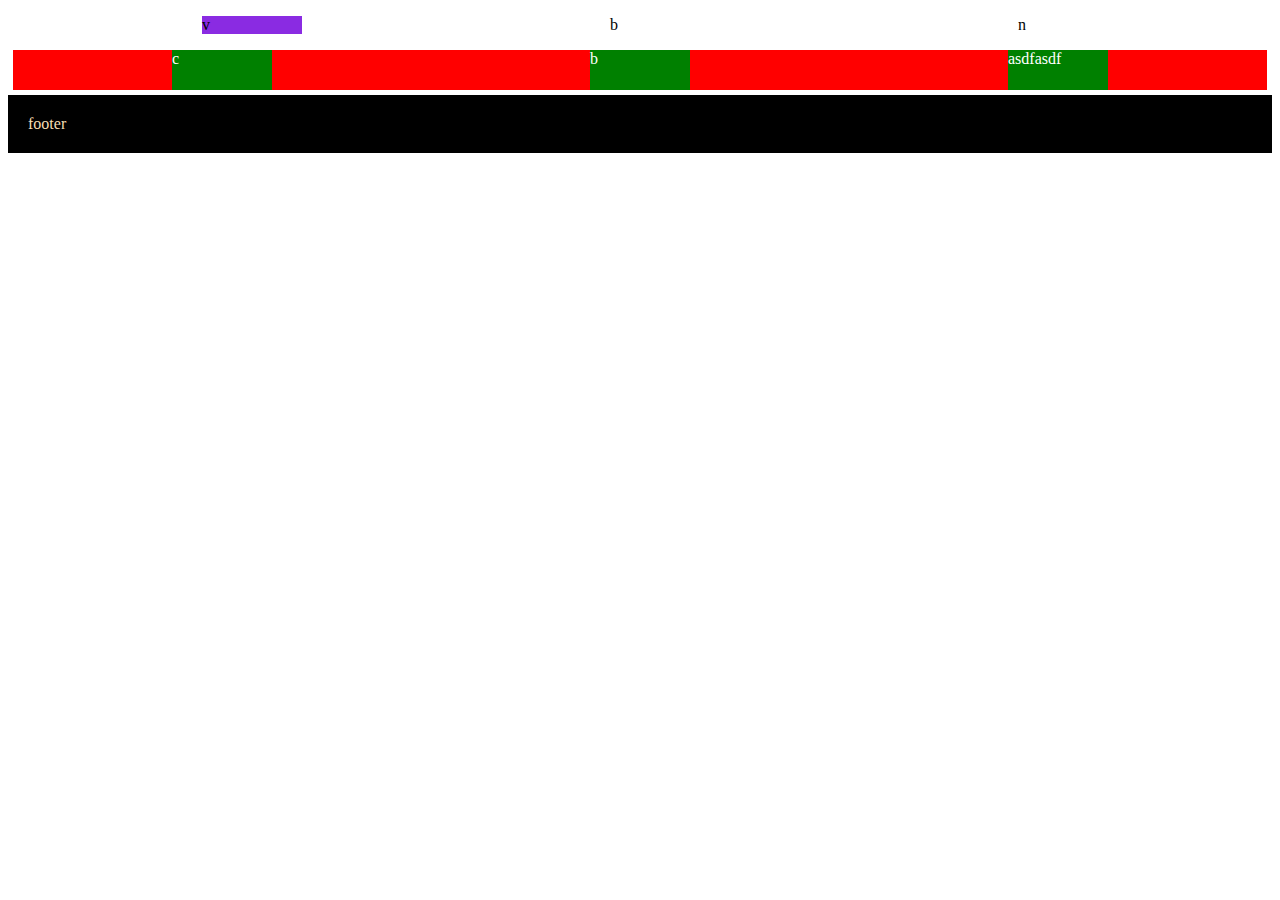
<file: QtWeb/css选择/index.html>
<!DOCTYPE html>
<html lang="en">
<head>
    <meta charset="UTF-8">
    <title>Title</title>
    <link rel="stylesheet" href="styles.css">
</head>
<body>
    <header>
        <ul>
            <li>v</li>
            <li>b</li>
            <li>n</li>
        </ul>
    </header>
    <section>
        <div>asdfasdf</div>
        <div>b</div>
        <div>c</div>
    </section>
    <footer>footer</footer>
</body>
</html>
</file>
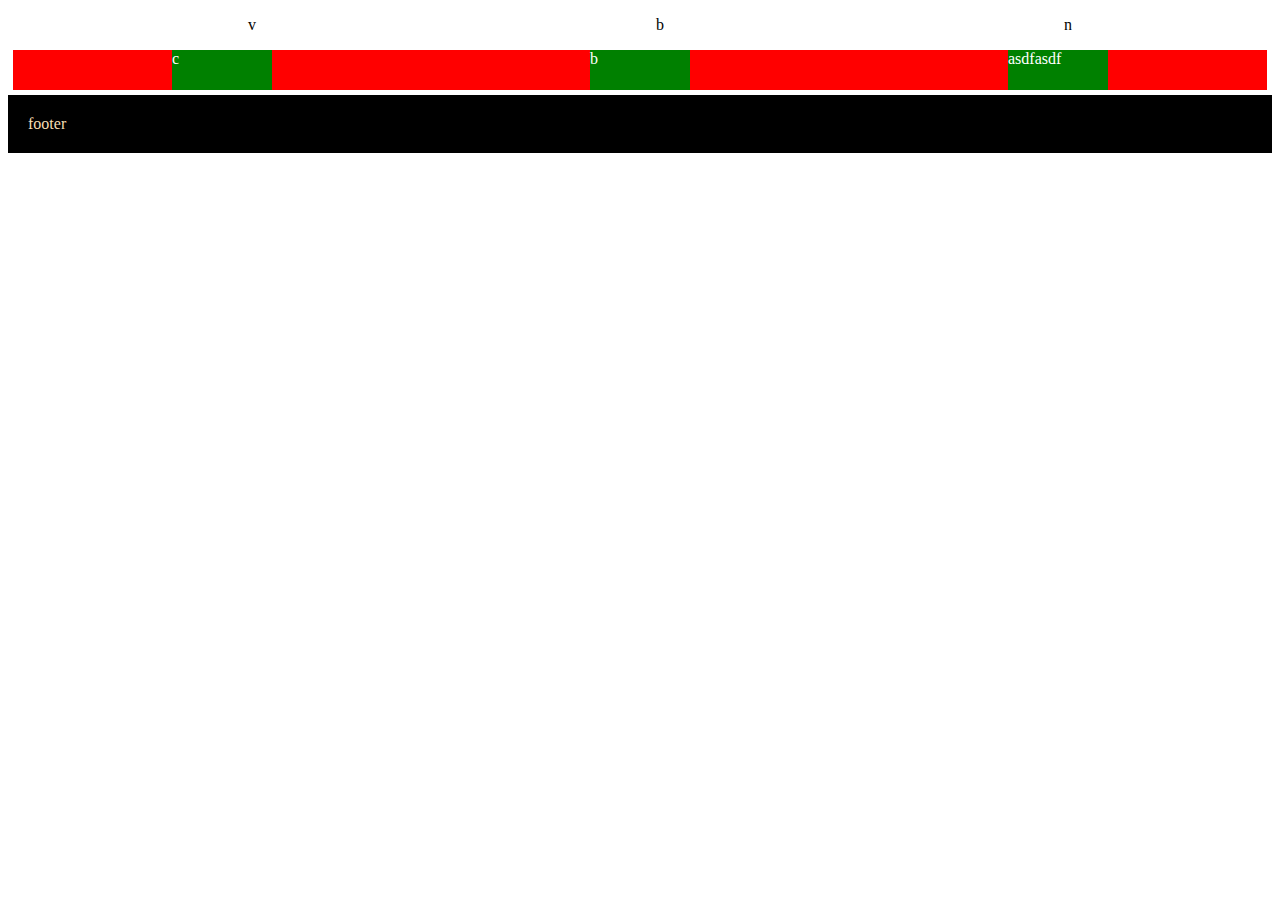
<file: QtWeb/html布局测试/index.html>
<!DOCTYPE html>
<html lang="en">
<head>
    <meta charset="UTF-8">
    <title>Title</title>
    <style>
        section{
            background: red;
            color:white;
            display: flex;
            flex-direction: row-reverse;
            /* flex-direction: column-reverse; */
            margin: 5px;
        }
        div{
            background: green;
            width: 100px;
            margin: auto;
            height: 40px;
        
        }
        footer{
            padding: 20px 20px;
            color:wheat;
            background: black;
        }
        ul{
            list-style-type:none;
            display: flex;
        }
        li{
            margin:auto;
        }
    </style>
</head>
<body>
    <header>
        <ul>
            <li>v</li>
            <li>b</li>
            <li>n</li>
        </ul>
    </header>
    <section>
        <div>asdfasdf</div>
        <div>b</div>
        <div>c</div>
    </section>
    <footer>footer</footer>
</body>
</html>
</file>
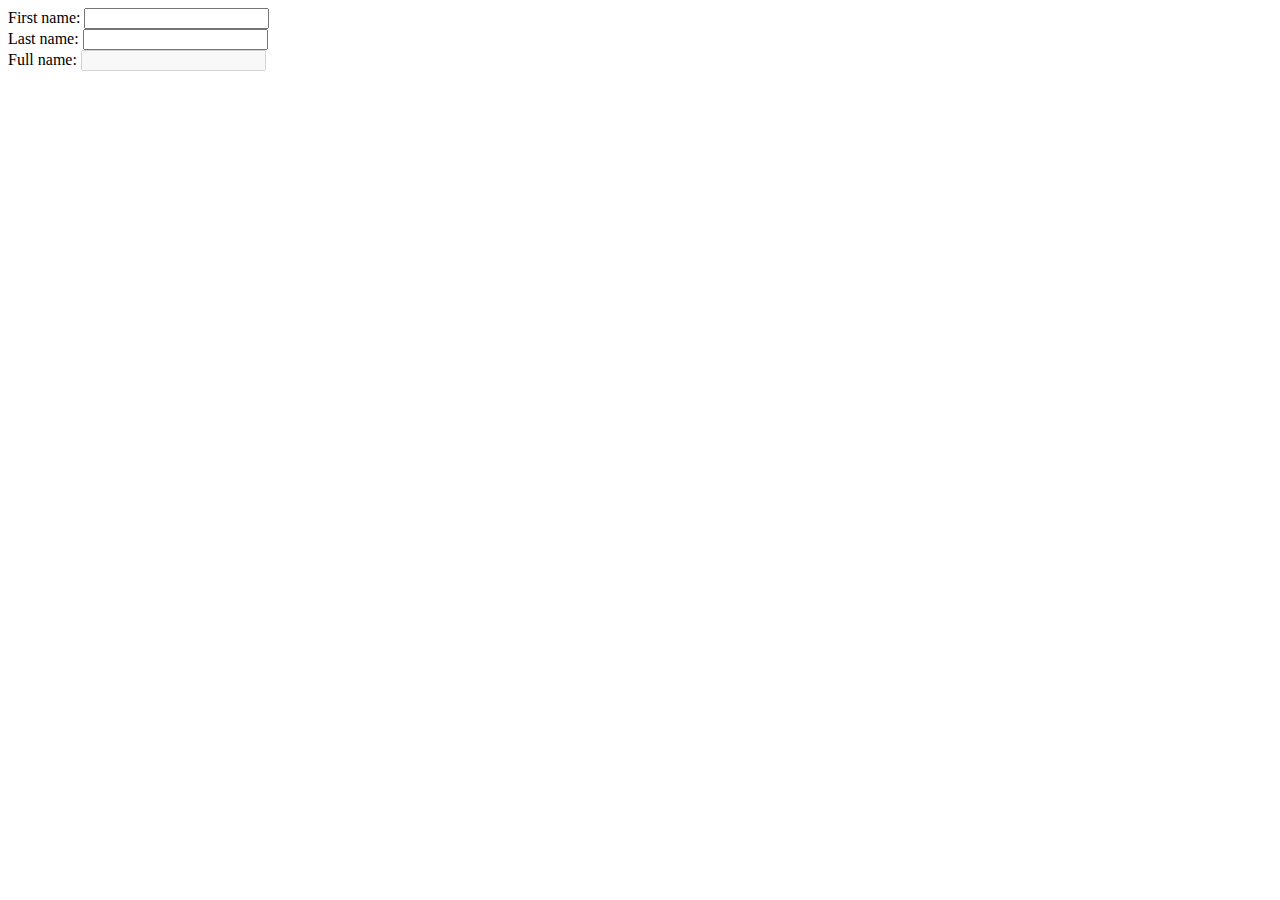
<file: QtWeb/test0/index2.html>
<html>
    <head>
      <title>A Demo Page</title>
      <script language="javascript">
        // Completes the full-name control and
        // shows the submit button
        function javascript_func() {
          var fname = document.getElementById('fname').value;
          var lname = document.getElementById('lname').value;
          var full = fname + '' + lname;

          document.getElementById('fullname').value = full;
          document.getElementById('submit-btn').style.display = 'block';

          return {'mydic' : full};
        }
      </script>
    </head>

    <body>
      <form>
        <label for="fname">First name:</label>
        <input type="text" name="fname" id="fname"></input>
        <br />
        <label for="lname">Last name:</label>
        <input type="text" name="lname" id="lname"></input>
        <br />
        <label for="fullname">Full name:</label>
        <input disabled type="text" name="fullname" id="fullname"></input>
        <br />
        <input style="display: none;" type="submit" id="submit-btn"></input>
      </form>
    </body>
</html>
</file>
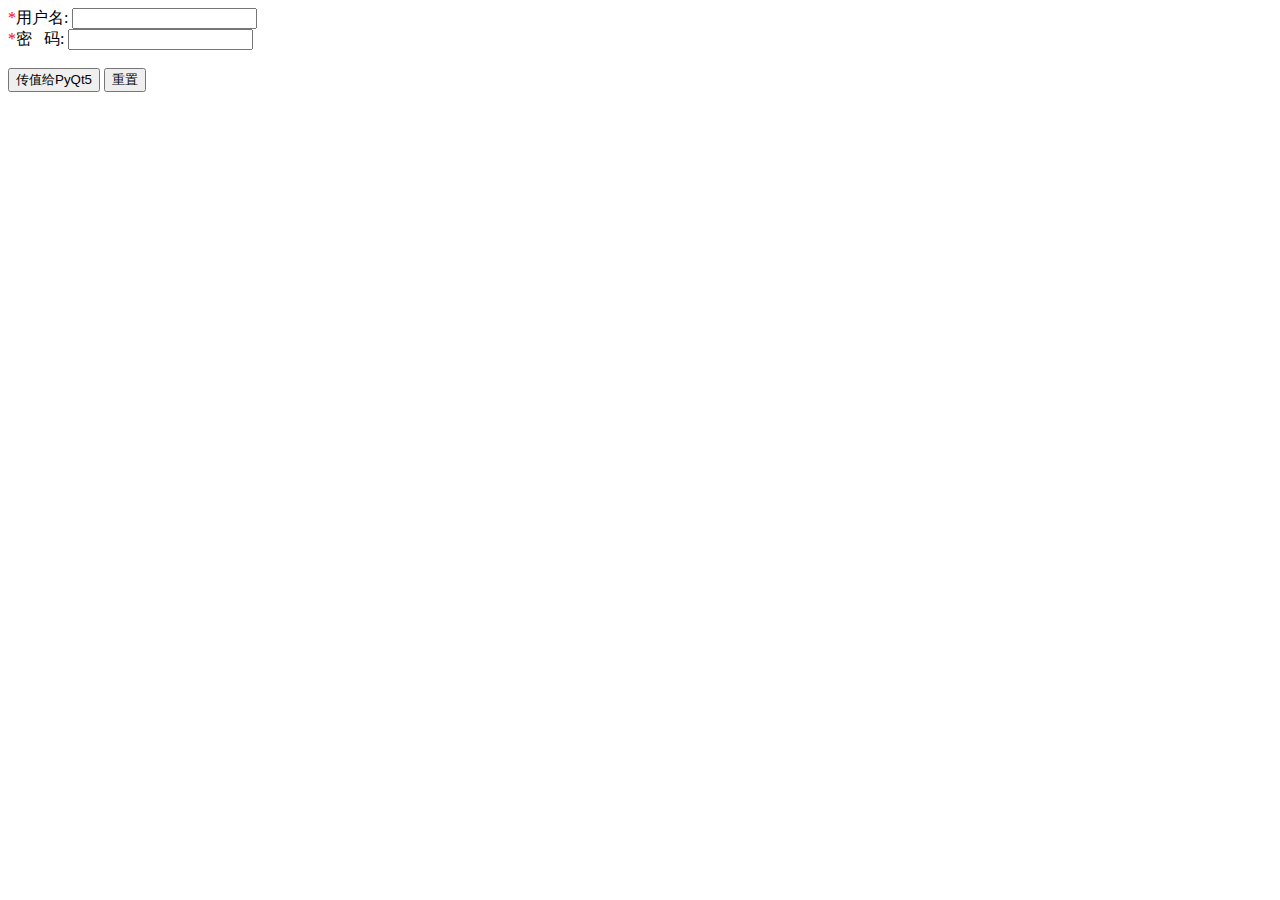
<file: QtWeb/web和pyqt互通/webchannel.html>
<html>
    <head>
        <title>
            PyQt5与Web页面交互小例子2
        </title>
        <meta charset="UTF-8">
        <script language="javascript" src="./qwebchannel.js"></script>
        <script language="javascript">

            function Web2PyQt5Value() {
                //web向PyQt5传值
                if ( window.connection) {
                    // JavaScript的全局变量：window.connection
                    var name = document.getElementById("username").value;
                    var pwd = document.getElementById("passwd").value;
                    var np = name + " " + pwd;
                    // 获取
                    alert('获取：' + window.connection.value)
                    // 设置
                    window.connection.value = np;
                }
                // 若window.connection存在，我们给第三方共享类里面的value设置成变量np的值
            }

            function showResutl(){
                //显示结果
                var username = document.getElementById('username').value;
                var pwd = document.getElementById('passwd').value;
                // 获得网页中文本框里面的用户名和密码

                if (username == ""){
                    alert("用户名不能为空！");
                    return false;
                }
                else if (pwd == ""){
                    alert("密码不能为空！");
                    return false;
                }
                else {
                    var pwd_name = "用户名：" + username + "，密码：" + pwd;
                    var obj = document.getElementById('r1');
                    obj.innerHTML = pwd_name;
                }

                var v = Web2PyQt5Value();
            }

            function rest(){
                // 重置用户名和密码
                document.getElementById("username").value='' ;
                document.getElementById("passwd").value='' ;
                var obj = document.getElementById('r1');
                obj.innerHTML = "";
                // test
                //alert('读取：' + window.connection.value)
                window.connection.value = '333 mmmm'
            }

            function PyQt52WebValue(name, pwd){
                // 显示PyQt5传来的值
                document.getElementById("username").value = name ;
                document.getElementById("passwd").value= pwd ;
                var pwd_name = "这是从PyQt5传来的值：\n"+"用户名：" + name + "，密码：" + pwd;
                alert(pwd_name);
                return pwd_name
            }

            document.addEventListener("DOMContentLoaded", function () {
                new QWebChannel( qt.webChannelTransport, function(channel) {
                    window.connection = channel.objects.conn_shared;
                });
                // 当初始的 HTML 文档被完全加载和解析完成之后，DOMContentLoaded 事件被触发。
                // 这样我们就新建一个QWebChannel对象（针对qwebchannel.js里的）。
                // Web页面可以通过channel.objects属性访问所有已发布的对象，这里对象的id是“conncetion”。
                // 我们将其设置成JavaScript的全局变量：window.connection。
            });
        
        </script>
    </head>
    <body>
        <font color="red">*</font>用户名: <input type="text" name="username" id="username"><br>
        <font color="red">*</font>密&nbsp;&nbsp;&nbsp;码: <input type="password" name="passwd" id="passwd"><br><br>
        <button onclick="showResutl()">传值给PyQt5</button>
        <button onclick="rest()">重置</button><br>
        <span id="r1"></span>
    </body>
</html>
</file>
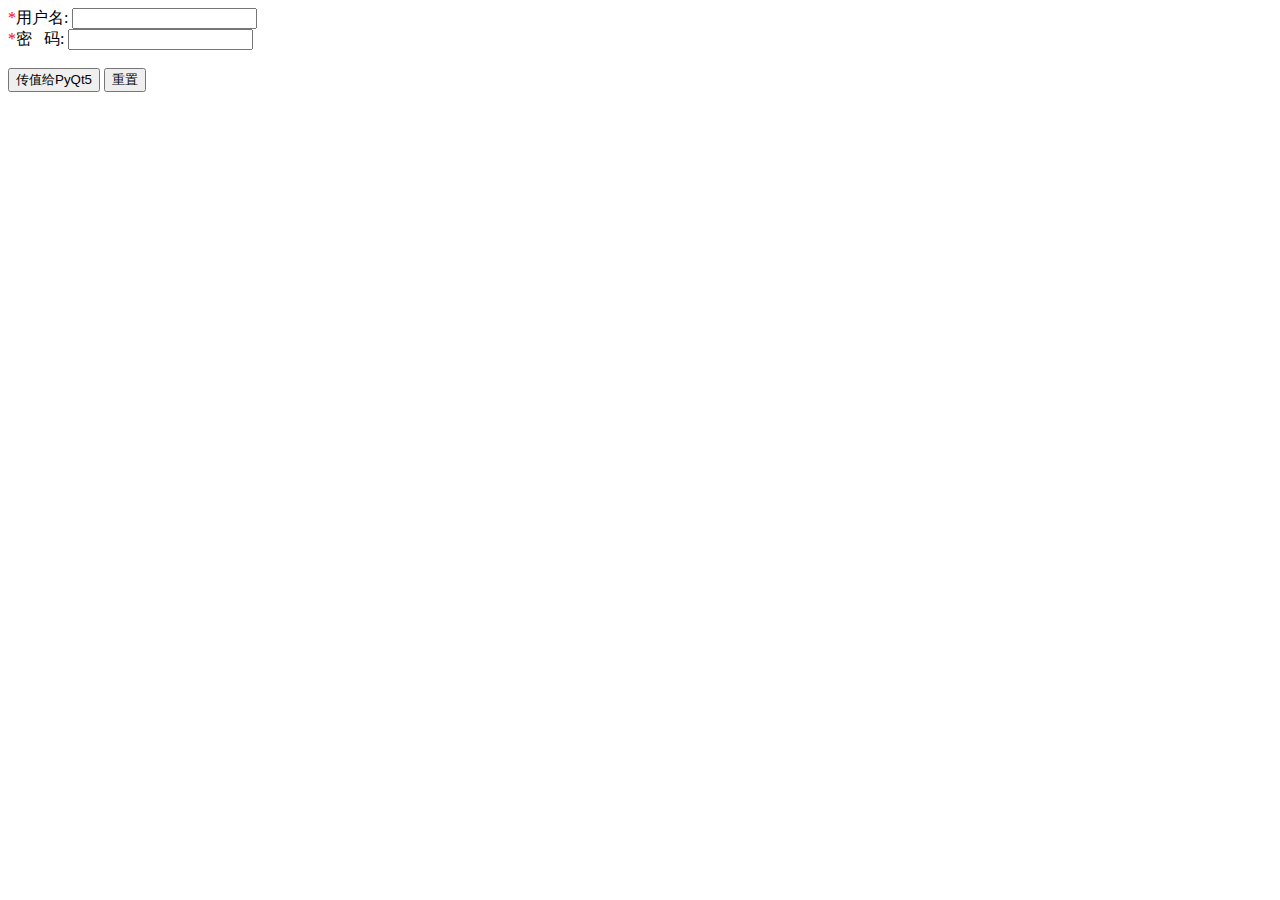
<file: xdbcb/PyQt5All/PyQt559、60/webchannel.html>
<html>
    <head>
        <title>
            PyQt5与Web页面交互小例子2
        </title>
        <meta charset="UTF-8">
        <script language="javascript" src="./qwebchannel.js"></script>
        <script language="javascript">

            function Web2PyQt5Value() {
                //web向PyQt5传值
                if ( window.connection) {
                    // JavaScript的全局变量：window.connection
                    var name = document.getElementById("username").value;
                    var pwd = document.getElementById("passwd").value;
                    var np = name + " " + pwd;
                    // 获取
                    alert(window.connection.value)
                    // 设置
                    window.connection.value = np;
                }
                // 若window.connection存在，我们给第三方共享类里面的value设置成变量np的值
            }

            function showResutl(){
                //显示结果
                var username = document.getElementById('username').value;
                var pwd = document.getElementById('passwd').value;
                // 获得网页中文本框里面的用户名和密码

                if (username == ""){
                    alert("用户名不能为空！");
                    return false;
                }
                else if (pwd == ""){
                    alert("密码不能为空！");
                    return false;
                }
                else {
                    var pwd_name = "用户名：" + username + "，密码：" + pwd;
                    var obj = document.getElementById('r1');
                    obj.innerHTML = pwd_name;
                }

                var v = Web2PyQt5Value();
            }

            function rest(){
                // 重置用户名和密码
                document.getElementById("username").value='' ;
                document.getElementById("passwd").value='' ;
                var obj = document.getElementById('r1');
                obj.innerHTML = "";
            }

            function PyQt52WebValue(name, pwd){
                // 显示PyQt5传来的值
                document.getElementById("username").value = name ;
                document.getElementById("passwd").value= pwd ;
                var pwd_name = "这是从PyQt5传来的值：\n"+"用户名：" + name + "，密码：" + pwd;
                alert(pwd_name);
            }

            document.addEventListener("DOMContentLoaded", function () {
                new QWebChannel( qt.webChannelTransport, function(channel) {
                    window.connection = channel.objects.connection;
                });
                // 当初始的 HTML 文档被完全加载和解析完成之后，DOMContentLoaded 事件被触发。
                // 这样我们就新建一个QWebChannel对象（针对qwebchannel.js里的）。
                // Web页面可以通过channel.objects属性访问所有已发布的对象，这里对象的id是“conncetion”。
                // 我们将其设置成JavaScript的全局变量：window.connection。
            });
        
        </script>
    </head>
    <body>
        <font color="red">*</font>用户名: <input type="text" name="username" id="username"><br>
        <font color="red">*</font>密&nbsp;&nbsp;&nbsp;码: <input type="password" name="passwd" id="passwd"><br><br>
        <button onclick="showResutl()">传值给PyQt5</button>
        <button onclick="rest()">重置</button><br>
        <span id="r1"></span>
    </body>
</html>
</file>
<file: QtWeb/css选择/styles.css>
section{
            background: red;
            color:white;
            display: flex;
            flex-direction: row-reverse;
            /* flex-direction: column-reverse; */
            margin: 5px;
        }
        div{
            background: green;
            width: 100px;
            margin: auto;
            height: 40px;
        
        }
        footer{
            padding: 20px 20px;
            color:wheat;
            background: black;
        }
        ul{
            list-style-type:none;
            display: flex;
        }
        li{
            margin:auto;
            width: 100px;
        }

        li:first-child{
            background: blueviolet;
        }

        li:active{
            background: rgb(0, 247, 255);
        }

        li:hover{
            background: rgb(255, 0, 140);
        }
</file>
